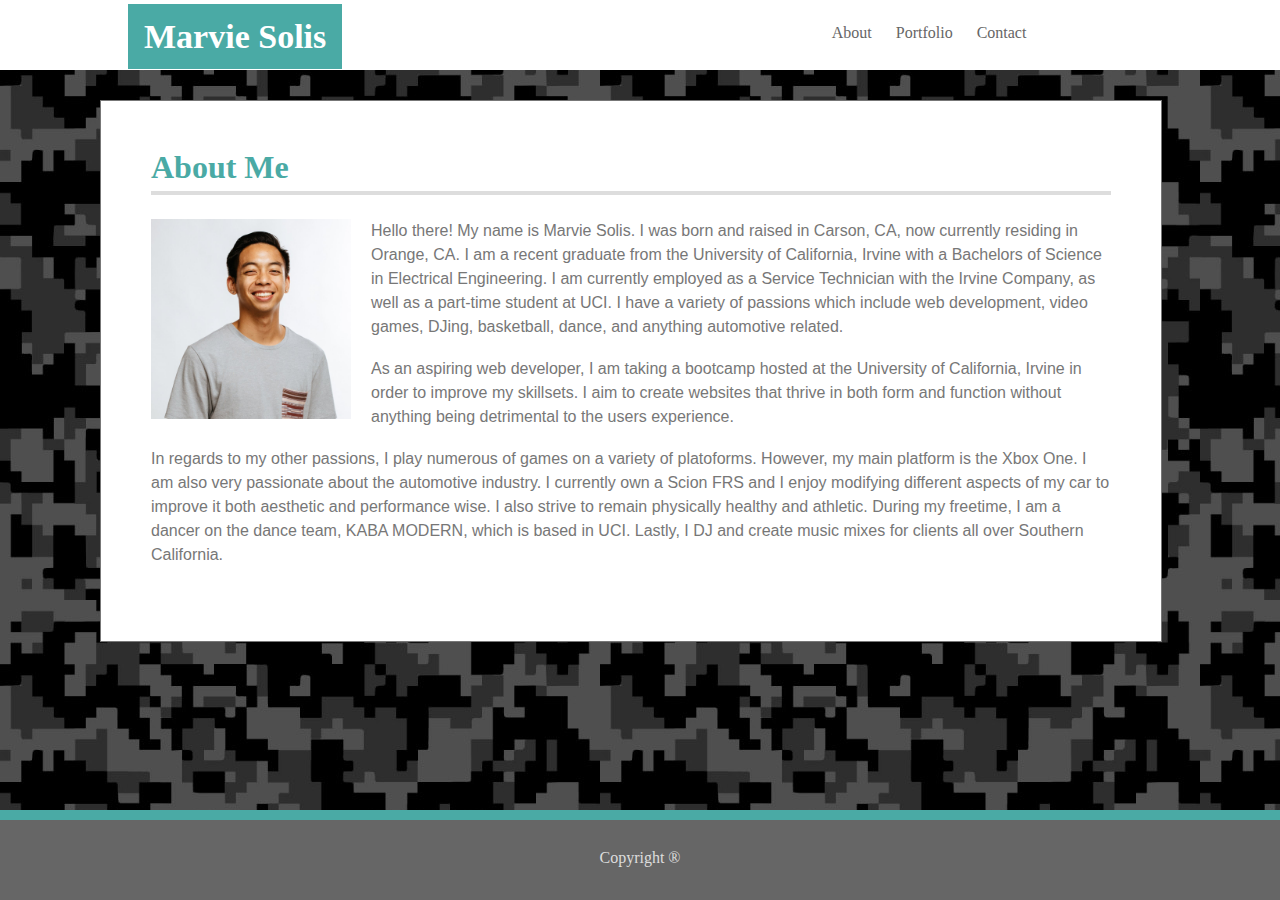
<file: index.html>
<!DOCTYPE html>

<!-- About me page -->

<head>
    <title>Marvie Solis: About Me</title>
    <meta name="viewport" content="width=device-width, initial-scale=1.0">
    <link rel="shortcut icon" type="image/png" href="./assets/images/favicon.png"/>
    <link rel="stylesheet" href="./assets/css/reset.css">
    <link rel="stylesheet" href="./assets/css/style.css">
</head>

<!-- Header // Overall navigation bar of page -->

<header>
    <div style="display: inline" id="myname">
        <h1 style="display: inline">Marvie Solis</h1>
    </div>

    <div style="display: inline" id="links">
        <a class ="index" style="display: inline" href="index.html">About</a>
        <a class ="portfolio" style="display: inline" href="portfolio.html">Portfolio</a>
        <a class ="contact" style="display: inline" href="contact.html">Contact</a>
    </div>
</header>


<body>
    <div class="main" id="index">
    <h1>About Me</h1>

    <hr>
    <br>
        <img class="pic" id="headshot" src="./assets/images/headshot.jpg" width="200px" height="200px" alt="image of me">

        <p class="first">
            Hello there! My name is Marvie Solis. I was born and raised in Carson, CA, now currently residing in Orange, CA.
            I am a recent graduate from the University of California, Irvine with a Bachelors of Science in Electrical Engineering.
            I am currently employed as a Service Technician with the Irvine Company, as well as a part-time student at UCI.
            I have a variety of passions which include web development, video games, DJing, basketball, dance, and anything automotive related.
        </p>
        
        <p>
            As an aspiring web developer, I am taking a bootcamp hosted at the University of California, Irvine in order to improve my skillsets.
            I aim to create websites that thrive in both form and function without anything being detrimental to the users experience.
        </p>

        <p>
            In regards to my other passions, I play numerous of games on a variety of platoforms.
            However, my main platform is the Xbox One.
            I am also very passionate about the automotive industry.
            I currently own a Scion FRS and I enjoy modifying different aspects of my car to improve it both aesthetic and performance wise.
            I also strive to remain physically healthy and athletic.
            During my freetime, I am a dancer on the dance team, KABA MODERN, which is based in UCI.
            Lastly, I DJ and create music mixes for clients all over Southern California.
        </p>

    </div>
</body>

<!-- Footer // Copyright bar of page -->


<footer>
    <p>
        Copyright &reg;
    </p>
</footer>
</file>
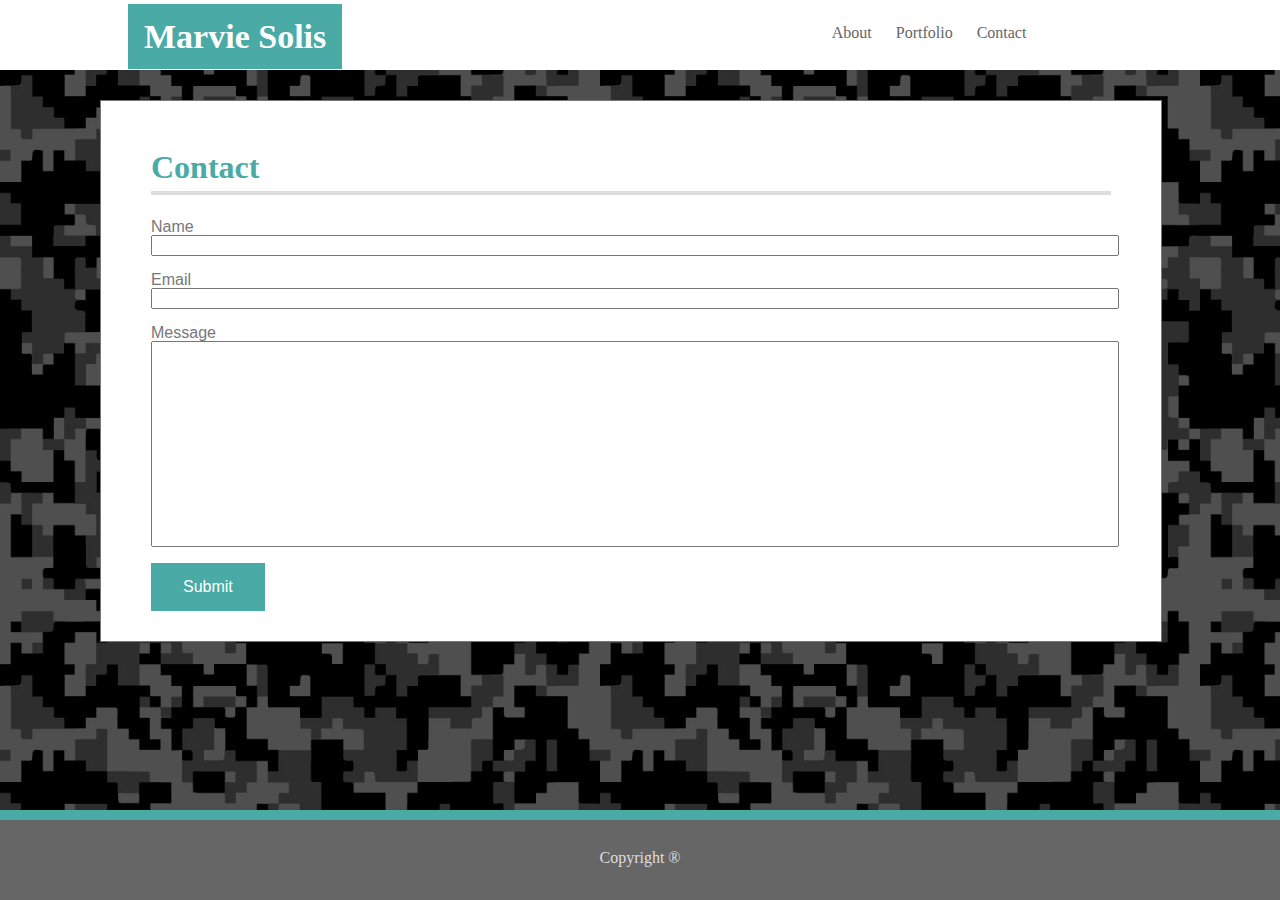
<file: contact.html>
<!DOCTYPE html>

<!-- Contact page -->

<head>
    <title>Marvie Solis: Contact</title>
    <meta name="viewport" content="width=device-width, initial-scale=1.0">
    <link rel="shortcut icon" type="image/png" href="./assets/images/favicon.png"/>
    <link rel="stylesheet" href="./assets/css/reset.css">
    <link rel="stylesheet" href="./assets/css/style.css">
</head>

<!-- Header // Overall navigation bar of page -->

<header>
    <div style="display: inline" id="myname">
         <h1 style="display: inline">Marvie Solis</h1>
    </div>
    
    <div style="display: inline" id="links">
        <a class ="index" style="display: inline" href="index.html">About</a>
        <a class ="portfolio" style="display: inline" href="portfolio.html">Portfolio</a>
        <a class ="contact" style="display: inline" href="contact.html">Contact</a>
    </div>
 </header>

<body>
    <div class="main" id="contact">
    <h1>Contact</h1>

    <hr>
    <br>
    <form>
        Name<br>
        <input id="name" type="text" name="fullname">
        <br><br>
        Email<br>
        <input id="email" type="text" name="email">
        <br><br>
        Message<br>
        <input id="message" type="text" name="message">
        <br><br>
    
        <input id="submit" type="submit" value="Submit">
    </form>
    </div>
</body>

<!-- Footer // Copyright bar of page -->


<footer>
    <p>
        Copyright &reg;
    </p>
</footer>
</file>
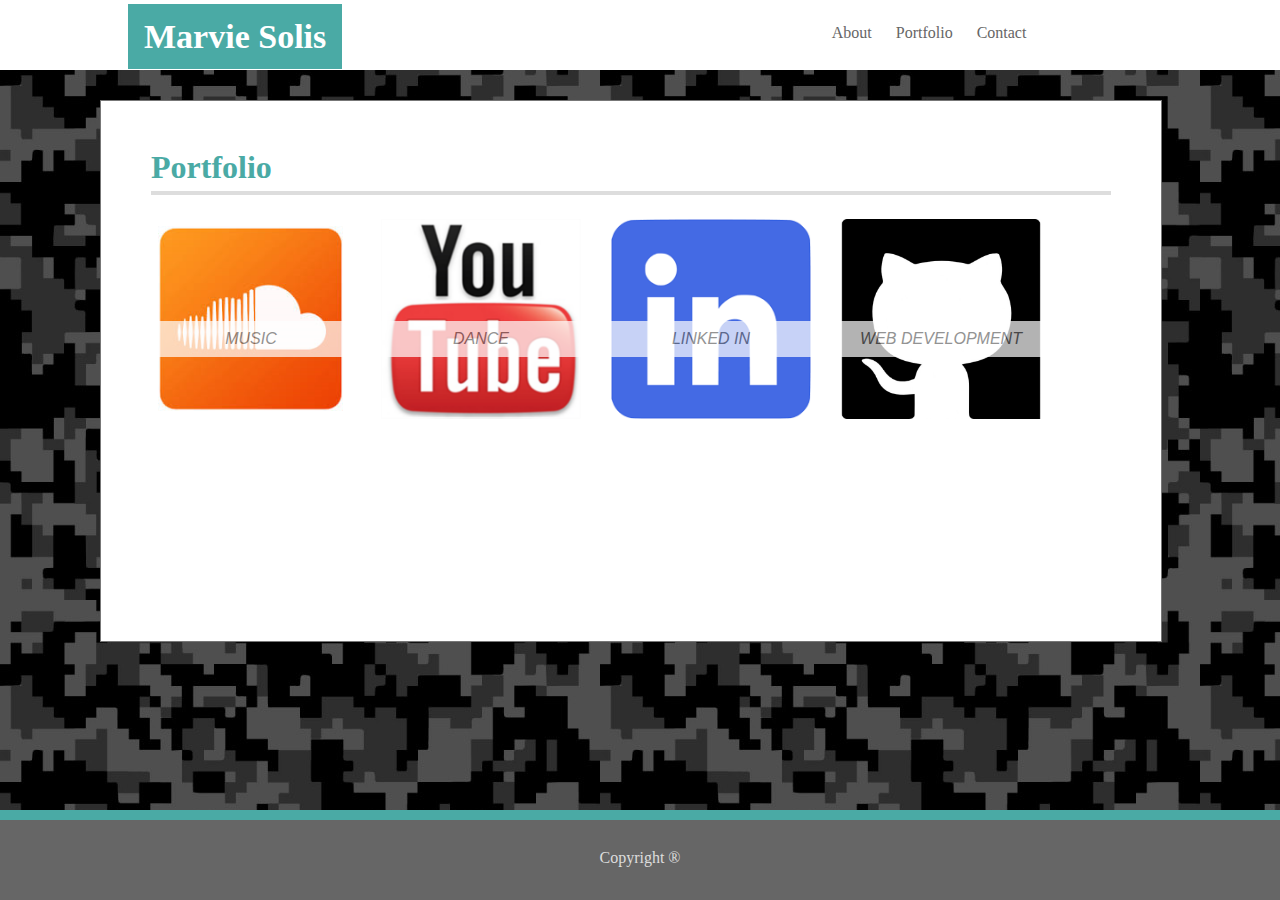
<file: portfolio.html>
<!DOCTYPE html>

<!-- Portfolio page -->

<head>
    <title>Marvie Solis: Portfolio</title>
    <meta name="viewport" content="width=device-width, initial-scale=1.0">
    <link rel="shortcut icon" type="image/png" href="./assets/images/favicon.png"/>
    <link rel="stylesheet" href="./assets/css/reset.css">
    <link rel="stylesheet" href="./assets/css/style.css">
</head>

<!-- Header // Overall navigation bar of page -->

<header>
    <div style="display: inline" id="myname">
        <h1 style="display: inline">Marvie Solis</h1>
    </div>
    
    <div style="display: inline" id="links">
         <a class ="index" style="display: inline" href="index.html">About</a>
         <a class ="portfolio" style="display: inline" href="portfolio.html">Portfolio</a>
         <a class ="contact" style="display: inline" href="contact.html">Contact</a>
    </div>
</header>

<body>
    <div class="main" id="portfolio">
    <h1>Portfolio</h1>
    <hr>
    <br>

        <div id="images">

            <div id="soundcloud">
                <a href="https://soundcloud.com/marviesolis/that-way/s-qFahw" target="_blank">
                    <img src="./assets/images/soundcloud.png" alt="soundcloud" width="200" height="200" border="0">
                </a>

                <div id="music">
                        <a href="https://soundcloud.com/marviesolis/that-way/s-qFahw" target="_blank">
                    MUSIC
                        </a>
                </div>
            </div>

            <div id="youtube">
                <a href="https://www.youtube.com/watch?v=XFSkmV1nccE" target="_blank">
                    <img src="./assets/images/youtube.png" alt="youtube" width="200" height="200" border="0">
                </a>

                <div id="dance">
                        <a href="https://www.youtube.com/watch?v=XFSkmV1nccE" target="_blank">
                    DANCE
                        </a>
                </div>
            </div>
            
            <div id="LinkedIn">
                <a href="https://www.linkedin.com/in/marvie-c-solis" target="_blank">
                    <img src="./assets/images/linkedin.png" alt="LinkedIn" width="200" height="200" border="0">
                </a>

                <div id="work">
                        <a href="https://www.linkedin.com/in/marvie-c-solis" target="_blank">
                    LINKED IN
                        </a>
                </div>
            </div>

            <div id="github">
                <a href="https://github.com/MarvieSolis" target="_blank">
                    <img src="./assets/images/github.jpg" alt="github" width="200" height="200" border="0">
                </a>
    
                <div id="git">
                        <a href="https://github.com/MarvieSolis" target="_blank">
                    WEB DEVELOPMENT
                        </a>
                </div>
            </div>

        </div>

    </div>
</body>


<!-- Footer // Copyright bar of page -->


<footer>
        <p>
            Copyright &reg;
        </p>
    </footer>
</file>
<file: assets/css/style.css>
a {
    color: #666666;
    text-decoration: none;
}

a:visited {
    color: #777777;
    text-decoration: none;
}

header {
    overflow: hidden;
    height: 70px;
    background-color: #ffffff;
    border-bottom: #cccccc;
    position: fixed;
    top: 0;
    width: 100%;
    clear: both;
    z-index: 1;
}

header #myname {
    font-size: 34px;
    font-weight: bold;
    float: left;
    display: block;
    text-align: center;
    padding: 20px 10%;
    position: relative;
}

header #myname h1 {
    color: white;
    background-color: #4aaaa5;
    padding: 14px 16px;
}

header #links {
    float: right;
    display: inline-block;
    padding: 25px 16px;
    margin-right: 17%;
    position: relative;
}

header #links .index {
    padding-right: 20px;
}

header #links .contact {
    padding-right: 20px;
}

header #links .portfolio {
    padding-right: 20px;
}

hr {
    display: block;
    border: 2px solid #ddd;
}

footer {
    background-color: #666666;
    width: 100%;
    position: fixed;
    bottom: 0;
    height: 50px;
    text-align: center;
    color: #ddd;
    border-top: 10px;
    border-top-color: #4aaaa5;
    border-style: solid;
    padding-top: 30px;
}

h1 {
    color: #4aaaa5;
    font-family: Cambria, Cochin, Georgia, Times, 'Times New Roman', serif;

}

html {
    background-image: url('../images/background2.jpg');
    background-repeat: repeat;
}

body .main {
    width: 960px;
    padding: 50px;
    padding-bottom: 90px;
    margin: 100px;
    background-color: #ffffff;
    border-color: #dddddd;
    border: 1px;
    border-style: solid;
    font-family: Arial, Helvetica, sans-serif;
    color: #777777;
}

body .main .pic {
    display: inline;
    float: left;
    padding-right: 20px;
}

body .main .first {
    display: inline;
}

body .main p {
    line-height: 1.5em;
    margin-top: 18px;
}

body .main h1 {
    font-size: 32px;
    font-weight: bold;
}

body form #name {
    width: 960px;
}

body form #email {
    width: 960px;
}

body form #message {
    width: 960px;
    height: 200px;
    font-family: Arial, Helvetica, sans-serif;
}

body form #submit {
    color: #ffffff;
    background-color: #4aaaa5;
    text-align: center;
    display: inline-block;
    padding: 15px 32px;
    border: none;
    font-size: 16px;
}


body .main {
    height: 400px;
}

body .main #images #soundcloud {
    position: relative;
    float: left;
    margin-right: 30px;
}


body .main #images #soundcloud #music {
    position: absolute;
    text-align: center;
    top: 50%;
    background-color: white;
    color: black;
    opacity: 0.7;
    width: 100%;
    padding-top: 10px;
    padding-bottom: 10px;
    font-style: oblique;
}


body .main #images #youtube  {
    position: relative;
    float: left;
    margin-right: 30px;
}


body .main #images #youtube #dance  {
    position: absolute;
    text-align: center;
    top: 50%;
    width: 100%;
    background-color: white;
    color: black;
    opacity: 0.7;
    padding-top: 10px;
    padding-bottom: 10px;
    font-style: oblique;
}


body .main #images #LinkedIn {
    position: relative;
    float: left;
    margin-right: 30px;
}


body .main #images #LinkedIn #work {
    position: absolute;
    text-align: center;
    top: 50%;
    width: 100%;
    background-color: white;
    color: black;
    opacity: 0.7;
    padding-top: 10px;
    padding-bottom: 10px;
    font-style: oblique;
}


body .main #images #github {
    position: relative;
    float: left;
    margin-right: 30px;
}


body .main #images #github #git {
    position: absolute;
    text-align: center;
    top: 50%;
    width: 100%;
    background-color: white;
    color: black;
    opacity: 0.7;
    padding-top: 10px;
    padding-bottom: 10px;
    font-style: oblique;
}


@media screen and (max-width: 980px) {
    #index {
        width: 600px;
        height: 540px;
    }

    #contact {
        width: 600px;
        height: 400px;
    }

    #portfolio {
        width: 600px;
        height: 450px;
    }
    

    body form #message {
        width: 600px;
    }

    body form #email {
        width: 600px;
    }

    body form #name {
        width: 600px;
    }

}

@media screen and (max-width: 768px) {
    #index {
        width: 468px;
        height: 660px;
    }

    #contact {
        width: 468px;
        height: 400px;
    }

    #portfolio {
        width: 468px;
        height: 450px;
    }

    header #links {
        float: right;
        display: inline-block;
        padding: 25px 16px;
        margin-right: 0%;
        position: relative;
    }

    body form #message {
        width: 468px;
    }

    body form #email {
        width: 468px;
    }

    body form #name {
        width: 468px;
    }


}


@media screen and (max-width: 640px) {
    #index {
        width: 350px;
        height: 1080px;
        margin-left: 50px;
        margin-top: 150px;
    }

    #headshot {
        width: 350px;
        height: 350px;
    }

    #contact {
        width: 350px;
        height: 400px;
        margin-left: 50px;
        margin-top: 150px;

    }

    #portfolio {
        width: 350px;
        height: 820px;
        margin-left: 50px;
        margin-top: 150px;

    }

    header #links {
        float: right;
        display: inline-block;
        padding: 25px 16px;
        margin-right: 0%;
        position: relative;
    }

    body form #message {
        width: 350px;
    }

    body form #email {
        width: 350px;
    }

    body form #name {
        width: 350px;
    }

    header {
        height:140px;
        position: static;
    }

    header #myname {
        font-size: 34px;
        font-weight: bold;
        display: inline-block;
        text-align: center;
        position:relative;
        margin: 0 auto;
        background-color: #4aaaa5;
        width: 100%;
        right: 60px;
    }

    header #myname h1 {
        color: white;
        background-color: #4aaaa5;
    }

    header #links {
        display: inline-block;
        padding: 25px 16px;
        margin-right:25%;
        position: static;
        top: 70px;
    }


}
</file>
